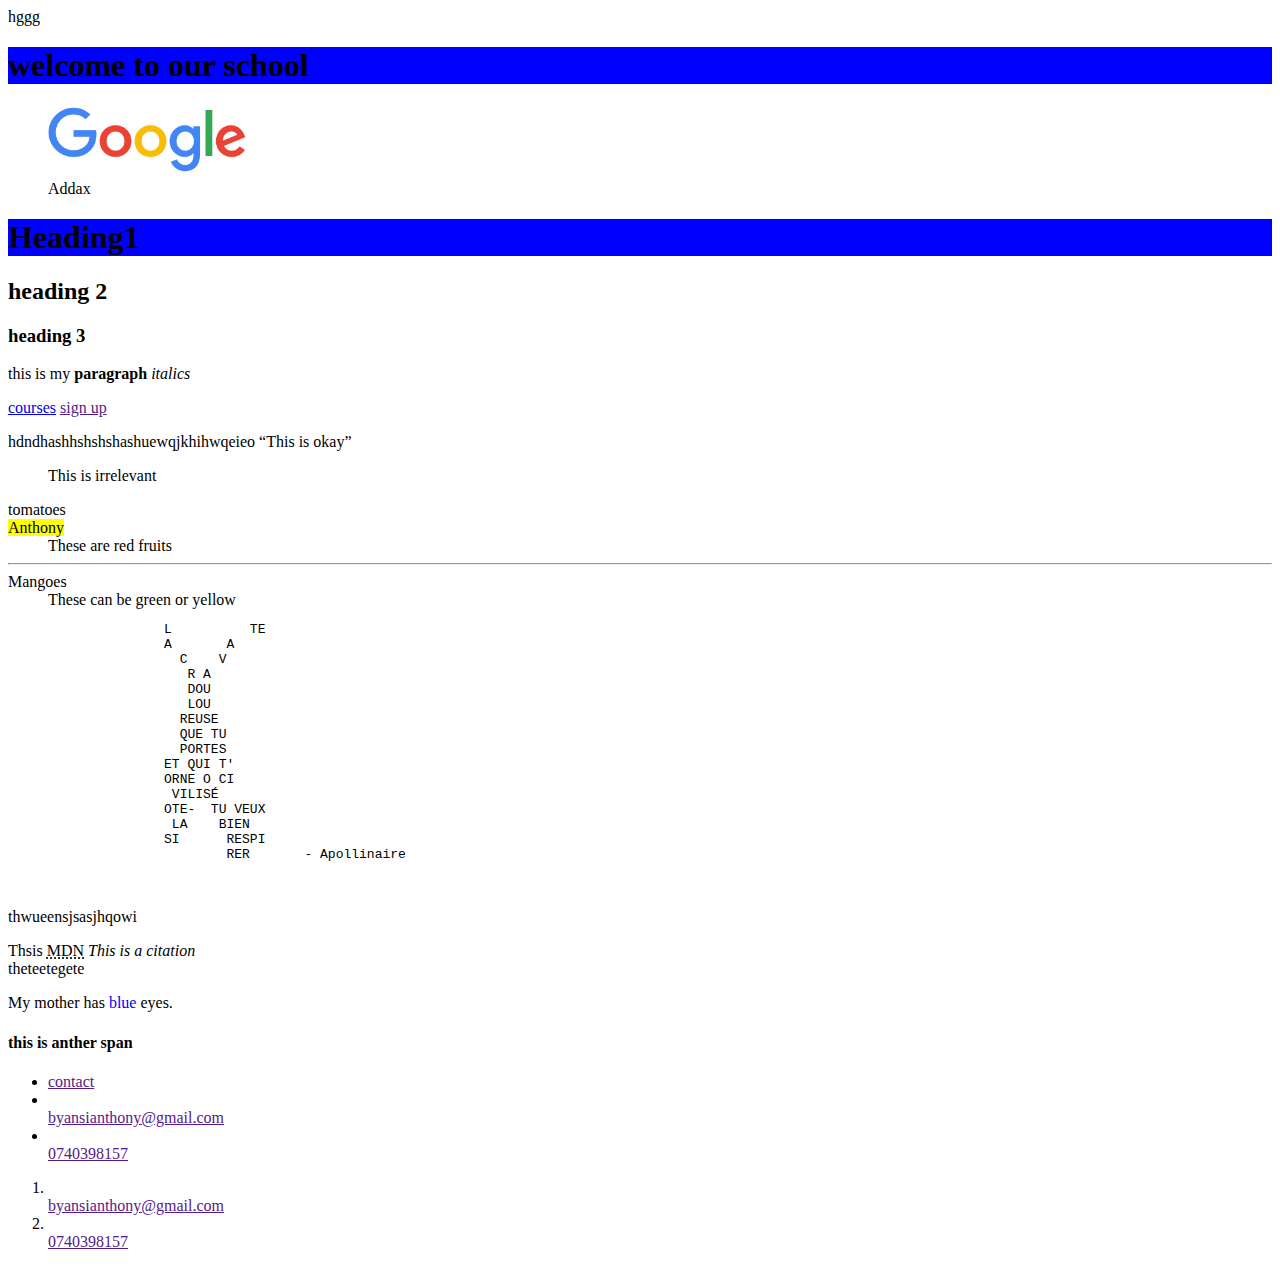
<file: index.html>
<!DOCTYPE html>
<html lang="en">

<head>
    <meta charset="UTF-8">
    <meta http-equiv="X-UA-Compatible" content="IE=edge">
    <meta name="viewport" content="width=device-width, initial-scale=1.0">
    <title>Anthony</title>
    hggg
    <meta title="" content="Anthony......">
    <link rel="stylesheet" href="./style.css">


</head>

<body>
    <header>
        <h1>welcome to our school</h1>
        <figure>
            <img src="./images/download.png" alt="google" width="200px" height="100%">

            <figcaption>Addax</figcaption>
        </figure>
    </header>
    <nav>
        <nav>
            <h1>Heading1</h1>
            <h2>heading 2</h2>

            <h3>heading 3</h3>
            <p>this is my <strong>paragraph</strong> <i>italics

            </i></p>
            <section>
                <div>
                    <a href="./courses.html">courses</a>
                    <a href="">sign up</a>

                </div>
                <p>hdndhashhshshshashuewqjkhihwqeieo <q>This is okay</q>
                    <blockquote>This is irrelevant</blockquote>
                </p>

                <mark>
                    <dt>tomatoes </dt> <mark>Anthony</mark>
                <dd>These are red fruits</dd>
                <hr>
                <dt>Mangoes</dt>
                <dd>These can be green or yellow</dd>
                </dl>
                <pre>
                    L          TE
                    A       A
                      C    V
                       R A
                       DOU
                       LOU
                      REUSE
                      QUE TU
                      PORTES
                    ET QUI T'
                    ORNE O CI
                     VILISÉ
                    OTE-  TU VEUX
                     LA    BIEN
                    SI      RESPI
                            RER       - Apollinaire

                </pre>
                <p>thwueensjsasjhqowi</p>
                <p>Thsis <abbr title="Mozilla DevelopersNnetwork">MDN</abbr> <cite>This is a citation</cite><br>theteetegete</p>

                <p>My mother has <span style="color:blue">blue</span> eyes.</p>
                <h4>this is anther span</h4>

            </section>
        </nav>
        <section>
            <footer>
                <ul>
                    <li><a href="">contact</a></li>
                    <li></li><a href="">byansianthony@gmail.com</a></li>
                    <li></li><a href="">0740398157</a></li>
                </ul>
                <ol>
              
                    <li></li><a href="">byansianthony@gmail.com</a></li>
                    <li></li><a href="">0740398157</a></li>
                </ol>
            </footer>
        </section>
</body>

</html>
</file>
<file: style.css>
h1 {
    background-color: blue;
    font-size: lar;
}
</file>
